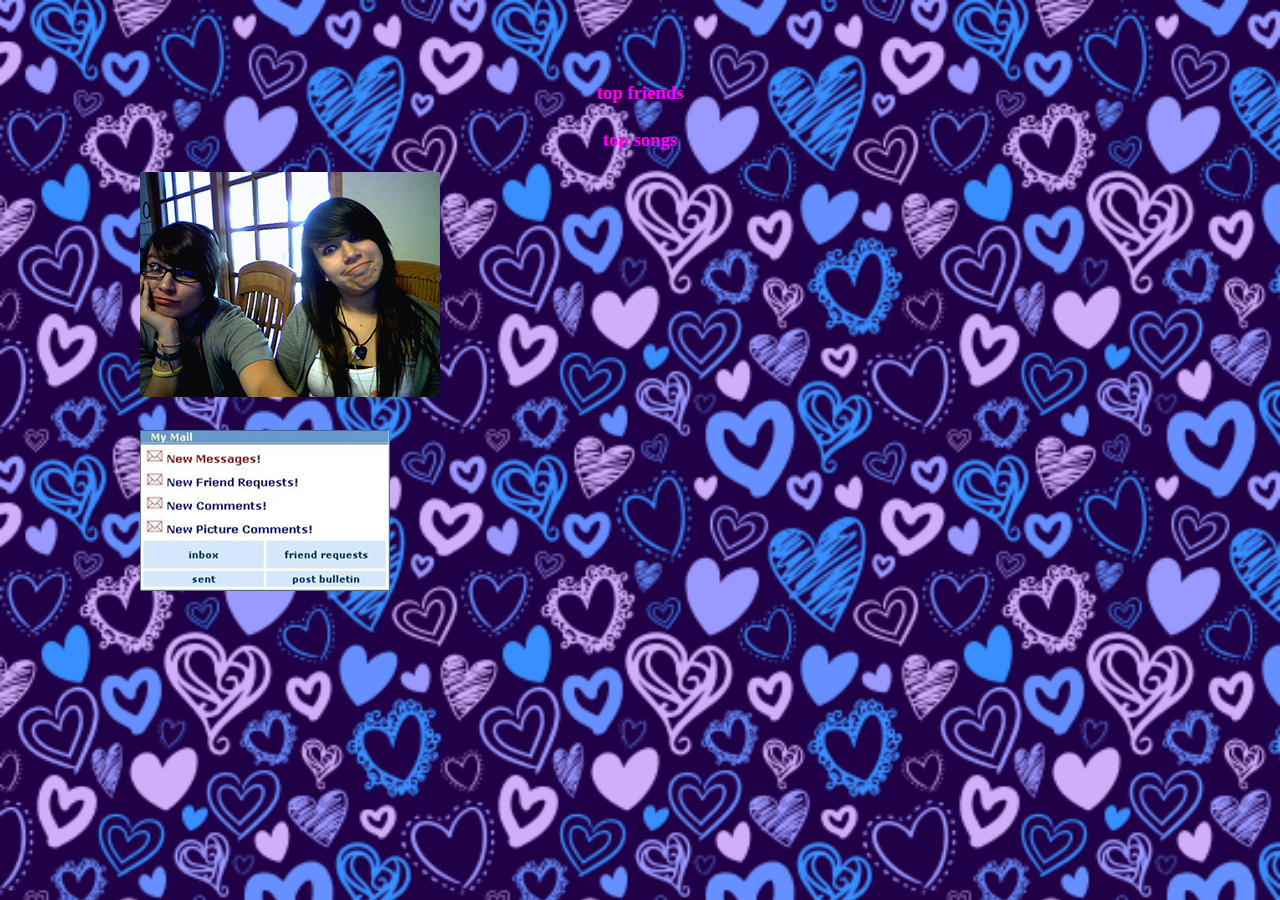
<file: index.html>
<!DOCTYPE html>
<html>
  <head>
    <meta charset="utf-8">
    <title>Myspace</title> <!-- put your net art project title here -->
    <link rel="stylesheet" type="text/css" href="main.css">
    <style>
    body {
      background-image: url(images/hearts-layout.jpg);
      background-repeat: no-repeat;
      background-size: cover;
    }
    </style>
  </head>
      <body>
      <h3><a href="pagetwo.html">top friends</a></h3>
      <h3><a href="pagethree.html">top songs</a></h3>
      <img src="images/profile-pic1.jpg" align="left">
      <div class="messages"><img src="images/messages1.jpg" align="left"></div>

      <iframe src="https://giphy.com/embed/qckS5nkJqsdtC" width="300" height="300" frameBorder="0" class="giphy-embed" allowFullScreen></iframe><p><a href="https://giphy.com/gifs/myspace-gangster-michaeljackson-qckS5nkJqsdtC"></a></p>
      </body>
    </html>
</file>
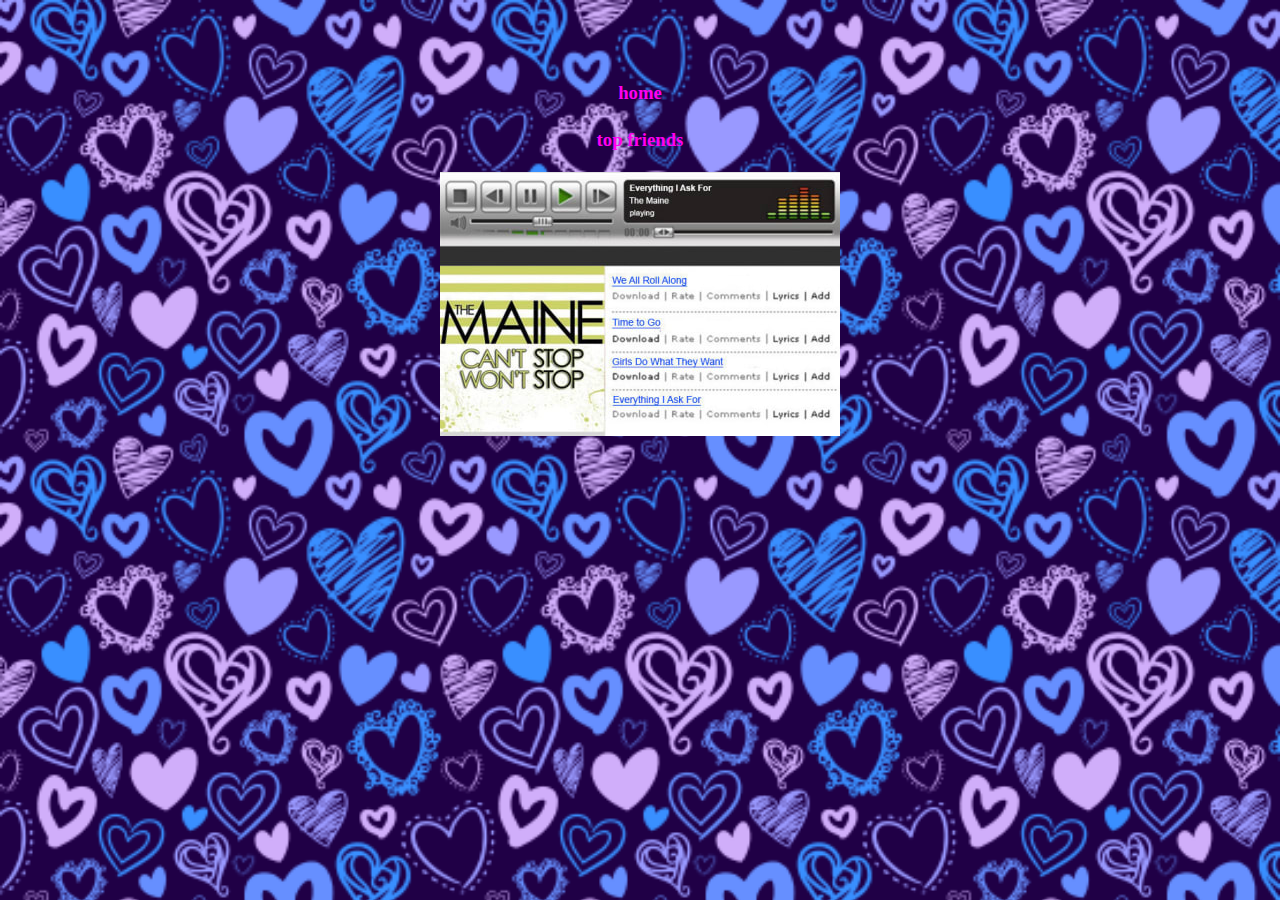
<file: pagethree.html>
<!DOCTYPE html>
<html>
  <head>
    <meta charset="utf-8">
    <title>Net Art</title> <!-- put your net art project title here -->
    <link rel="stylesheet" type="text/css" href="main.css">
  </head>
      <body>
      <h3><a href="index.html">home</a></h3>
      <h3><a href="pagetwo.html">top friends</a></h3>
      <a href="https://open.spotify.com/user/farrahpenn/playlist/3cnsIsVZtmjSDkHzUMhL2r"><img src="images/the-maine.jpg">
      </body>
    </html>
</file>
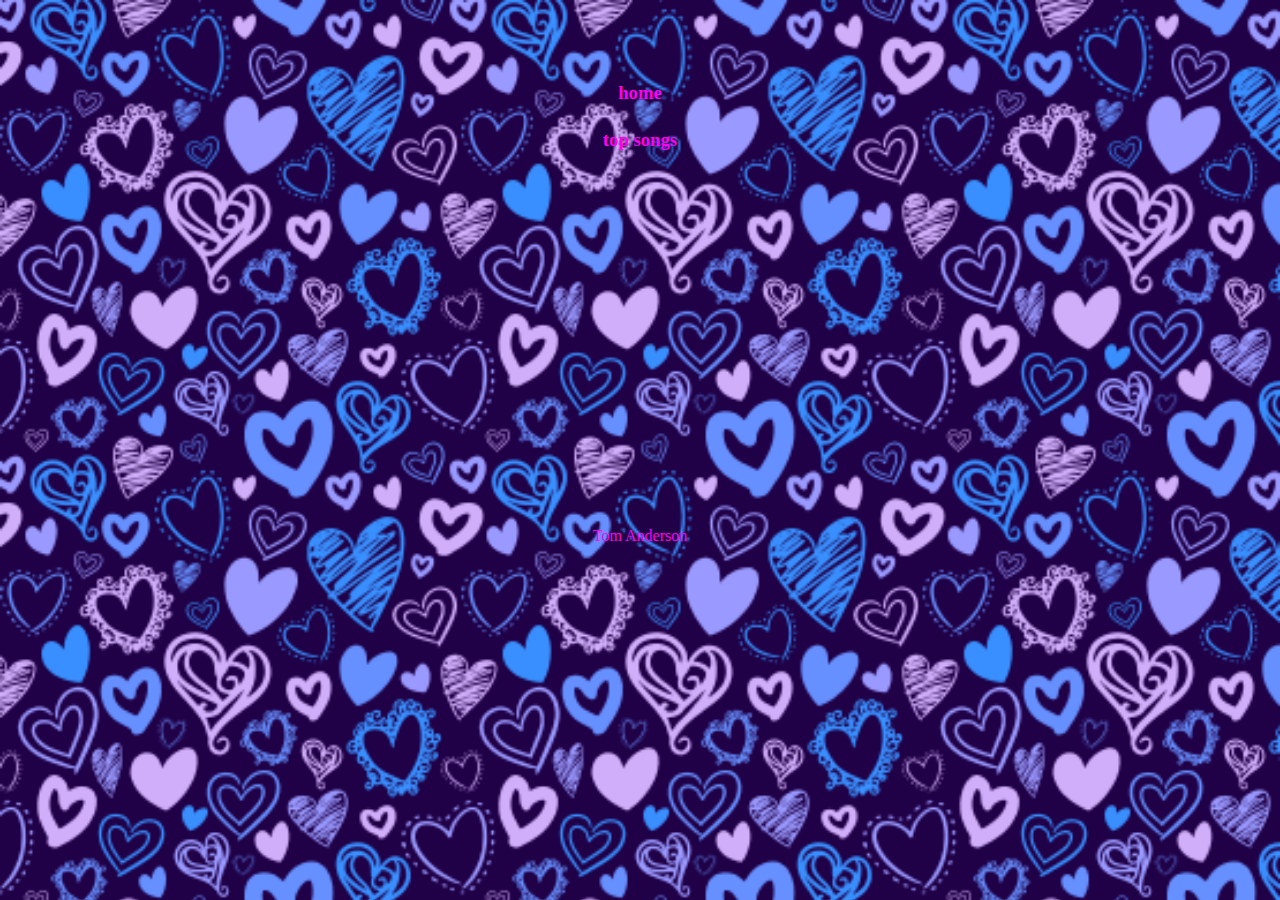
<file: pagetwo.html>
<!DOCTYPE html>
<html>
  <head>
    <meta charset="utf-8">
    <title>Net Art</title> <!-- put your net art project title here -->
    <link rel="stylesheet" type="text/css" href="main.css">
  </head>
      <body>
      <h3><a href="index.html">home</a></h3>
      <h3><a href="pagethree.html">top songs</a></h3>
    <iframe src="https://giphy.com/embed/6Y6DJB68J9edq" width="480" height="329" frameBorder="0" class="giphy-embed" allowFullScreen></iframe><p><a href="https://giphy.com/gifs/internet-tom-myspace-6Y6DJB68J9edq"></a></p>
    <a href="https://myspace.com/tom">Tom Anderson</a>
      </body>
    </html>
</file>
<file: main.css>
body {
  margin: 30px auto;
  max-width: 1000px;
  font-family: font-family: 'Mali', cursive;
  line-height: 1.5;
  padding: 30px 20px;
  text-align: center;
  align-content: center;
}

body {
  background-image: url(images/hearts-layout.jpg);
  background-repeat: no-repeat;
  background-size: cover;
}


h1 {
  color: red;
  padding: 20px 0px 10px 0px;
}

a {
color: #FF00F0;
text-decoration: none;
}

.messages {
  position: absolute;
  top: 430px;
  left:140px;
}
</file>
